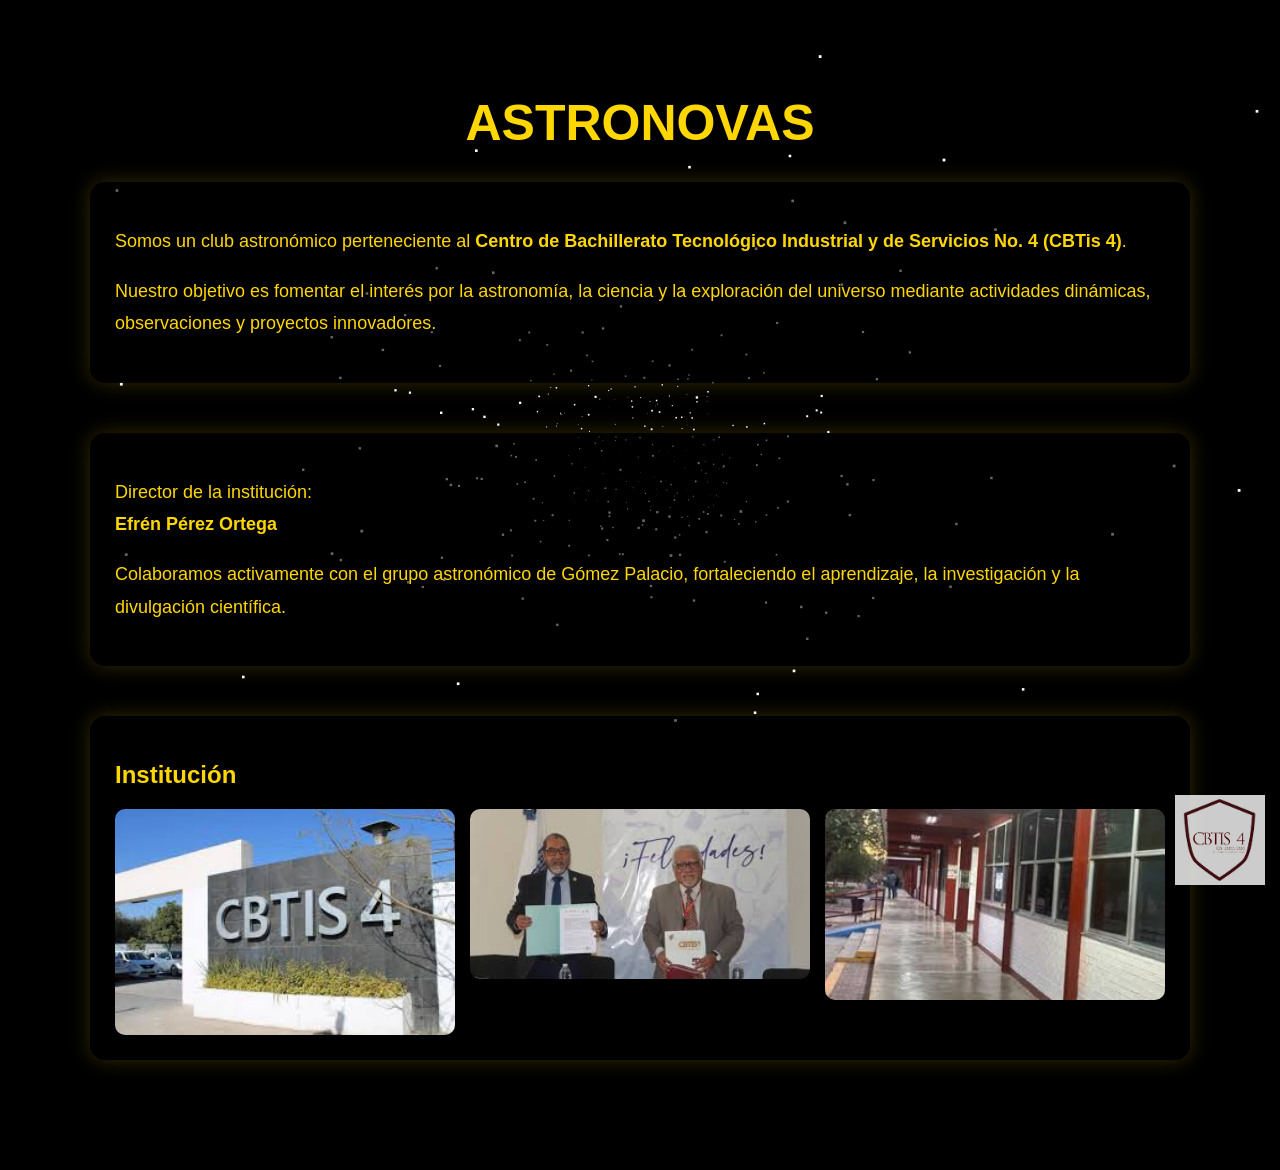
<file: sobre.html>
<!DOCTYPE html>
<html lang="es">
<head>
<meta charset="UTF-8">
<meta name="viewport" content="width=device-width, initial-scale=1.0">
<title>Sobre Astronovas</title>

<style>
body {
    margin: 0;
    font-family: 'Segoe UI', sans-serif;
    color: gold;
    background: black;
    overflow-x: hidden;
}

/* Canvas galaxia */
canvas {
    position: fixed;
    top: 0;
    left: 0;
    z-index: -1;
}

/* Contenedor principal */
.contenedor {
    padding: 60px 20px;
    max-width: 1100px;
    margin: auto;
}

/* Título */
h1 {
    text-align: center;
    font-size: 50px;
    margin-bottom: 30px;
}

/* Secciones */
.seccion {
    margin-bottom: 50px;
    background: rgba(0,0,0,0.6);
    padding: 25px;
    border-radius: 15px;
    box-shadow: 0 0 20px rgba(255,215,0,0.2);
}

/* Texto */
p {
    font-size: 18px;
    line-height: 1.8;
}

/* Imágenes */
.galeria {
    display: grid;
    grid-template-columns: repeat(auto-fit, minmax(250px, 1fr));
    gap: 15px;
    margin-top: 20px;
}

.galeria img {
    width: 100%;
    border-radius: 10px;
    transition: 0.3s;
}

.galeria img:hover {
    transform: scale(1.05);
}

/* Logo */
.logo {
    position: fixed;
    bottom: 15px;
    right: 15px;
    width: 90px;
    opacity: 0.8;
}

/* Responsive */
@media(max-width:600px){
    h1 { font-size: 35px; }
    p { font-size: 16px; }
}
</style>
</head>

<body>

<canvas id="galaxia"></canvas>

<div class="contenedor">

    <h1>ASTRONOVAS</h1>

    <div class="seccion">
        <p>
            Somos un club astronómico perteneciente al 
            <strong>Centro de Bachillerato Tecnológico Industrial y de Servicios No. 4 (CBTis 4)</strong>.
        </p>

        <p>
            Nuestro objetivo es fomentar el interés por la astronomía, la ciencia y la exploración del universo mediante actividades dinámicas, observaciones y proyectos innovadores.
        </p>
    </div>

    <div class="seccion">
        <p>
            Director de la institución:<br>
            <strong>Efrén Pérez Ortega</strong>
        </p>

        <p>
            Colaboramos activamente con el grupo astronómico de Gómez Palacio, fortaleciendo el aprendizaje, la investigación y la divulgación científica.
        </p>
    </div>

    <div class="seccion">
    <h2>Institución</h2>

    <div class="galeria">
        <img src="static.img/imagen1.jpg" alt="Institución 1">
        <img src="static.img/imagen2.jpg" alt="Institución 2">
        <img src="static.img/imagen3.jpg" alt="Institución 3">
    </div>
</div>

</div>

<img class="logo" src="static.img/logo.png" alt="Logo">
<script>
// CANVAS
const canvas = document.getElementById("galaxia");
const ctx = canvas.getContext("2d");

// AJUSTAR TAMAÑO
function resize(){
    canvas.width = window.innerWidth;
    canvas.height = window.innerHeight;
}
resize();
window.addEventListener("resize", resize);

// ESTRELLAS
let estrellas = [];

for (let i = 0; i < 400; i++) {
    estrellas.push({
        x: (Math.random() - 0.5) * canvas.width,
        y: (Math.random() - 0.5) * canvas.height,
        z: Math.random() * canvas.width
    });
}

// ANIMACIÓN
function animar() {
    ctx.fillStyle = "black";
    ctx.fillRect(0, 0, canvas.width, canvas.height);

    for (let i = 0; i < estrellas.length; i++) {
        let e = estrellas[i];

        e.z -= 2;
        if (e.z <= 0) e.z = canvas.width;

        let k = 128.0 / e.z;
        let x = e.x * k + canvas.width / 2;
        let y = e.y * k + canvas.height / 2;

        let size = (1 - e.z / canvas.width) * 3;

        ctx.fillStyle = "white";
        ctx.fillRect(x, y, size, size);
    }

    requestAnimationFrame(animar);
}

animar();
</script>

</body>
</html>
</file>
